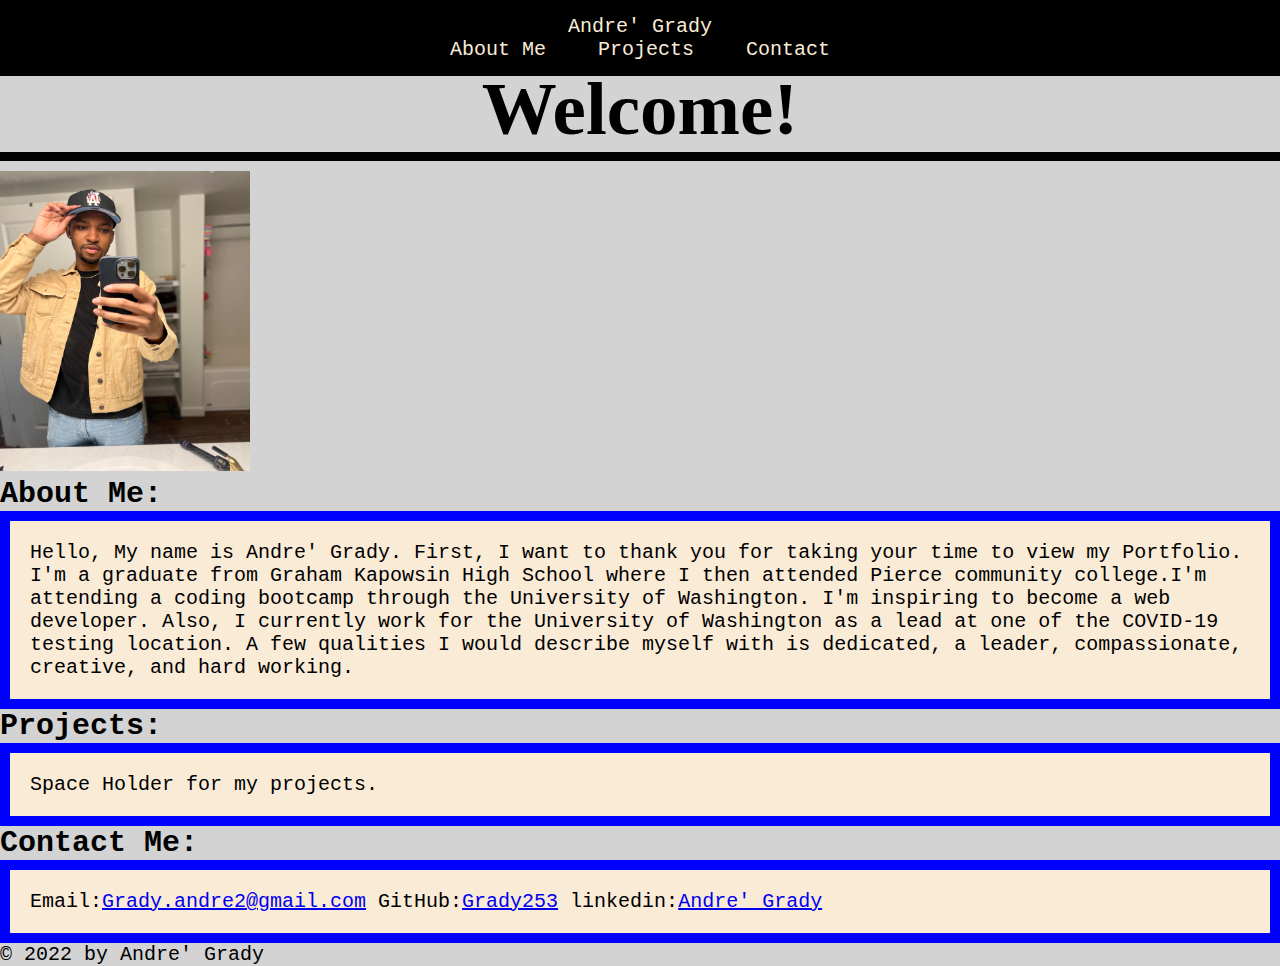
<file: Index.html>
<!DOCTYPE html>
<html lang="en">
  <head>
   <title>Andre's Portfolio!</title>
   <meta charset="UTF-8" />
   <meta name="viewport" content="width=device-width, initial-scale=1"/>
   <link rel="stylesheet" type="text/css" href="./Assets/css/style.css"/>
  </head>
  <Body>
    <!-- Created my header. -->
   <header>
    <nav> 
      <!-- created a list for my NAV bar. -->
       <ul>
          <p id="name">Andre' Grady</p> 
          <li>
           <a href="#about">About Me</a>
          </li> 
          <li>
           <a href="#project">Projects</a>
          </li>
          <li>
           <a href="#contact">Contact</a>
          </li>
        </ul>
    </nav>
    <h1>Welcome!</h1>
   </header>
   <!-- added a photo to my webpage. -->
   <img src="./Assets/Images/IMG_1673.jpeg" alt="A photo of Andre'">
    <section id="about">
      <!-- My about me section  -->
      <h2 class="float_left">About Me: </h2>
        <div id="personal">
            <p>
             Hello, My name is Andre' Grady. First, I want to thank you for taking your time to view my Portfolio. I'm a graduate from Graham Kapowsin High School where I 
             then attended Pierce community college.I'm attending a coding bootcamp through the University of Washington. I'm inspiring to 
             become a web developer. Also, I currently work for the University of Washington as a lead at one of the COVID-19 testing location.
             A few qualities I would describe myself with is dedicated, a leader, compassionate, creative, and hard working.
            </p>
        </div>
    </section>
    <!-- Created a section for my projects to go. -->
    <section id="project">
       <h2 class="float_left">Projects:</h2>
         <div id="myWork">
           <p>Space Holder for my projects.</p>
         </div>
    </section>
    <!-- Created a section for my contact information. -->
    <section id="contact">
       <h2 class="float_left">Contact Me:</h2>
         <div id="info">
           <p>
             Email:<a target="_blank" rel="noopener noreferrer" href="mailto:Grady.andre2@gmail.com">Grady.andre2@gmail.com</a>
             GitHub:<a target="_blank" rel="noopener noreferrer" href="https://github.com/Grady253">Grady253</a>
             linkedin:<a target="_blank" rel="noopener noreferrer" href="https://www.linkedin.com/in/andre-grady-a70237190/">Andre' Grady</a>
           </p>
          </div>
    </section>
    <footer>
       &copy; 2022 by Andre' Grady
    </footer>
  </Body>
</html>
</file>
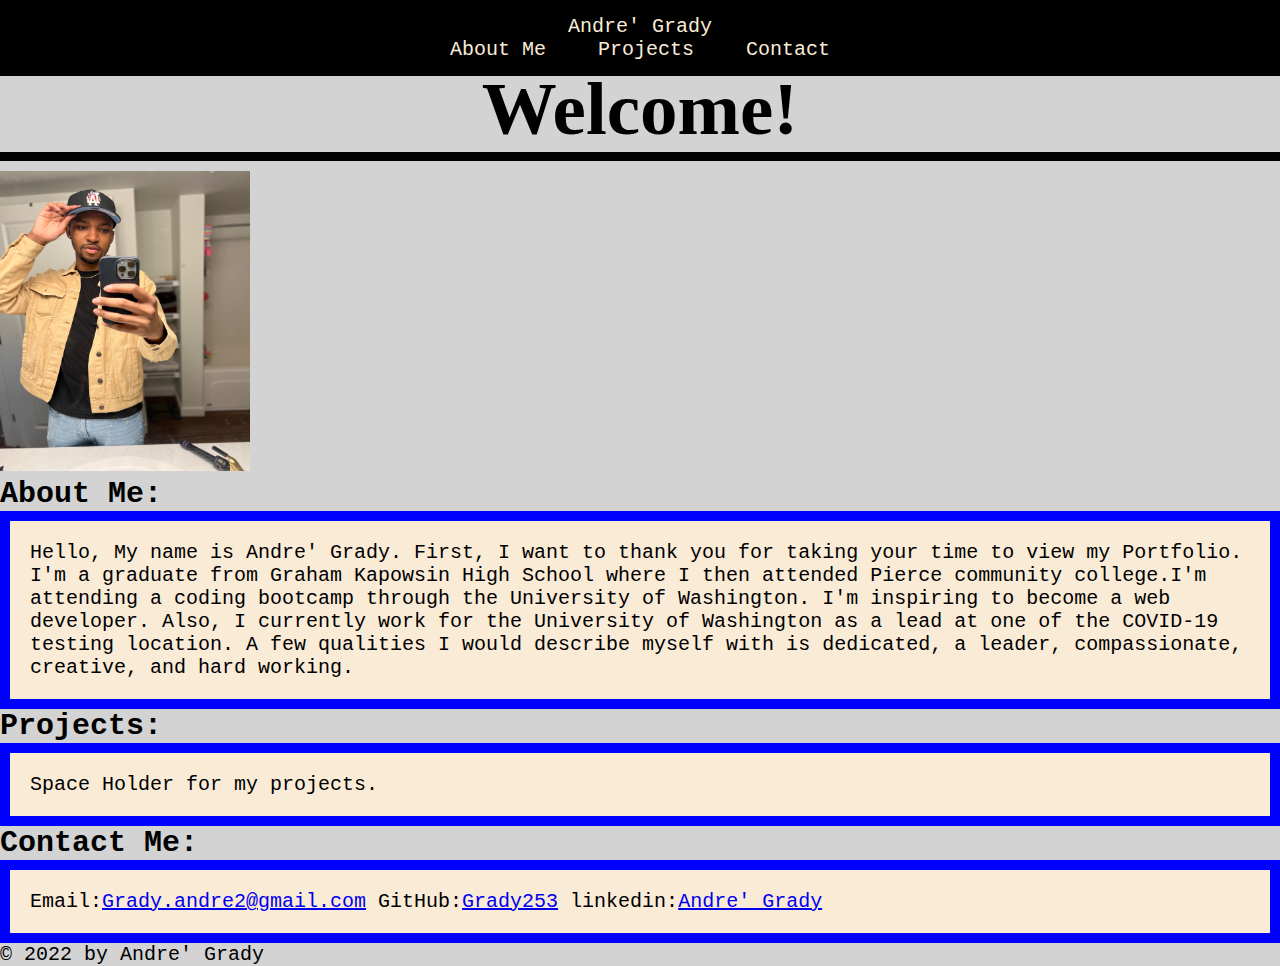
<file: index.html>
<!DOCTYPE html>
<html lang="en">
  <head>
   <title>Andre's Portfolio!</title>
   <meta charset="UTF-8" />
   <meta name="viewport" content="width=device-width, initial-scale=1"/>
   <link rel="stylesheet" type="text/css" href="./Assets/css/style.css"/>
  </head>
  <Body>
    <!-- Created my header. -->
   <header>
    <nav> 
      <!-- created a list for my NAV bar. -->
       <ul>
          <p id="name">Andre' Grady</p> 
          <li>
           <a href="#about">About Me</a>
          </li> 
          <li>
           <a href="#project">Projects</a>
          </li>
          <li>
           <a href="#contact">Contact</a>
          </li>
        </ul>
    </nav>
    <h1>Welcome!</h1>
   </header>
   <!-- added a photo to my webpage. -->
   <img src="./Assets/Images/IMG_1673.jpeg" alt="A photo of Andre'">
    <section id="about">
      <!-- My about me section  -->
      <h2 class="float_left">About Me: </h2>
        <div id="personal">
            <p>
             Hello, My name is Andre' Grady. First, I want to thank you for taking your time to view my Portfolio. I'm a graduate from Graham Kapowsin High School where I 
             then attended Pierce community college.I'm attending a coding bootcamp through the University of Washington. I'm inspiring to 
             become a web developer. Also, I currently work for the University of Washington as a lead at one of the COVID-19 testing location.
             A few qualities I would describe myself with is dedicated, a leader, compassionate, creative, and hard working.
            </p>
        </div>
    </section>
    <!-- Created a section for my projects to go. -->
    <section id="project">
       <h2 class="float_left">Projects:</h2>
         <div id="myWork">
           <p>Space Holder for my projects.</p>
         </div>
    </section>
    <!-- Created a section for my contact information. -->
    <section id="contact">
       <h2 class="float_left">Contact Me:</h2>
         <div id="info">
           <p>
             Email:<a target="_blank" rel="noopener noreferrer" href="mailto:Grady.andre2@gmail.com">Grady.andre2@gmail.com</a>
             GitHub:<a target="_blank" rel="noopener noreferrer" href="https://github.com/Grady253">Grady253</a>
             linkedin:<a target="_blank" rel="noopener noreferrer" href="https://www.linkedin.com/in/andre-grady-a70237190/">Andre' Grady</a>
           </p>
          </div>
    </section>
    <footer>
       &copy; 2022 by Andre' Grady
    </footer>
  </Body>
</html>
</file>
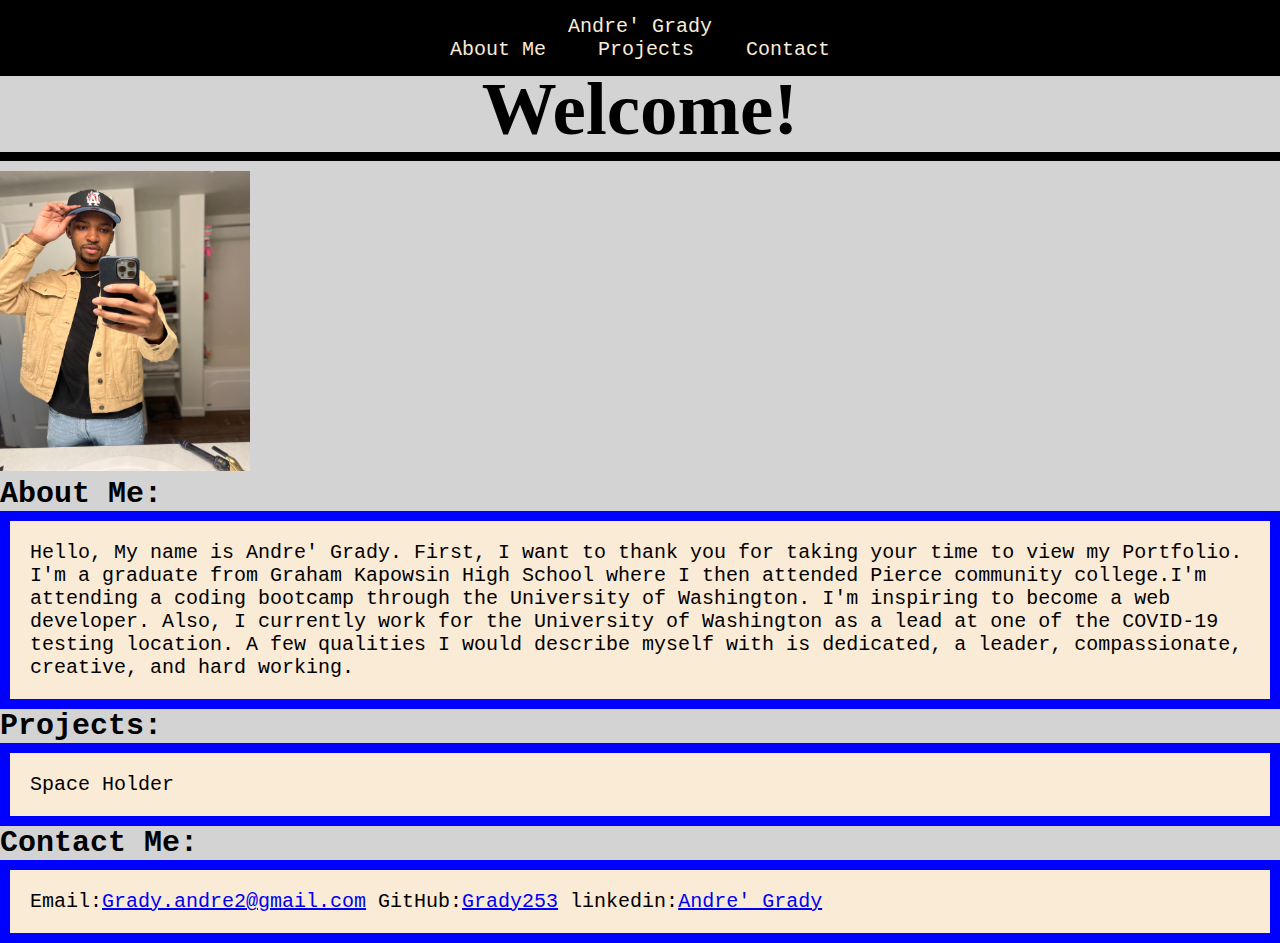
<file: Assets/Index.html>
<!DOCTYPE html>
<html lang="en">
  <head>
   <title>Andre's Portfolio!</title>
   <meta charset="UTF-8" />
   <meta name="viewport" content="width=device-width, initial-scale=1"/>
   <link rel="stylesheet" type="text/css" href="./css/style.css"/>
  </head>
  <Body>
    <!-- Created my header. -->
   <header>
    <nav> 
      <!-- created a list for my NAV bar. -->
       <ul>
          <p id="name">Andre' Grady</p> 
          <li>
           <a href="#about">About Me</a>
          </li> 
          <li>
           <a href="#project">Projects</a>
          </li>
          <li>
           <a href="#contact">Contact</a>
          </li>
        </ul>
    </nav>
    <h1>Welcome!</h1>
   </header>
   <!-- added a photo to my webpage. -->
   <img src="./Images/IMG_1673.jpeg" alt="A photo of Andre'">
    <section id="about">
      <!-- My about me section  -->
      <h2 class="float_left">About Me: </h2>
        <div id="personal">
            <p>
             Hello, My name is Andre' Grady. First, I want to thank you for taking your time to view my Portfolio. I'm a graduate from Graham Kapowsin High School where I 
             then attended Pierce community college.I'm attending a coding bootcamp through the University of Washington. I'm inspiring to 
             become a web developer. Also, I currently work for the University of Washington as a lead at one of the COVID-19 testing location.
             A few qualities I would describe myself with is dedicated, a leader, compassionate, creative, and hard working.
            </p>
        </div>
    </section>
    <!-- Created a section for my projects to go. -->
    <section id="project">
       <h2 class="float_left">Projects:</h2>
         <div id="myWork">
           <p>Space Holder</p>
         </div>
    </section>
    <!-- Created a section for my contact information. -->
    <section id="contact">
       <h2 class="float_left">Contact Me:</h2>
         <div id="info">
           <p>
             Email:<a target="_blank" rel="noopener noreferrer" href="mailto:Grady.andre2@gmail.com">Grady.andre2@gmail.com</a>
             GitHub:<a target="_blank" rel="noopener noreferrer" href="https://github.com/Grady253">Grady253</a>
             linkedin:<a target="_blank" rel="noopener noreferrer" href="https://www.linkedin.com/in/andre-grady-a70237190/">Andre' Grady</a>
           </p>
          </div>
    </section>
  </Body>
</html>
</file>
<file: Assets/css/style.css>
/* Gives the background color, and font of entire page. */
*{
    box-sizing: border-box;
    padding: 0;
    margin: 0;
}

/* Gives the body of the webpage a font. */
body{
    font-family: "COURIER NEW";
    background-color:lightgrey;
    font-size: 20px;
}

/* directs the content inside the header with centered text. */
header{
    text-align: center;
    padding-bottom: 20px;
}

/* this allows me to add flavor to the navigation bar on top of my HTML page.  */
nav{ 
    display: block;
    justify-content:flex-start;
    background-color: black;
    padding:15px ;
} 

nav ul{
    text-align: center;
    color: gray;
    padding-left: -20px; 
}

nav li{
    display: inline; 
}

nav a{
    padding:20px;
    color: antiquewhite;
    font-size: 15px bold;
    text-decoration: none;
}

a:hover{
    color: gray;
}


#name{
    color: antiquewhite;
} 

/* This is editing the "welcome" in the top of the page. */
h1{
   font-size: 75px;
   font-family: cursive;
   border-bottom: solid 9px;
   text-align: center;
   margin: -10px;
}

/* Determining the size of the photo added. */
img{
    height: 300px;
    width: 250px;
}

.float_left{
    float: center;
} 

/* This edits each ID box. */
#personal, #myWork, #info{
    width: 100%;
    border: 10px solid blue;
    padding: 20px;
    margin: 0;
    float: right;
    background-color: antiquewhite;
}
</file>
